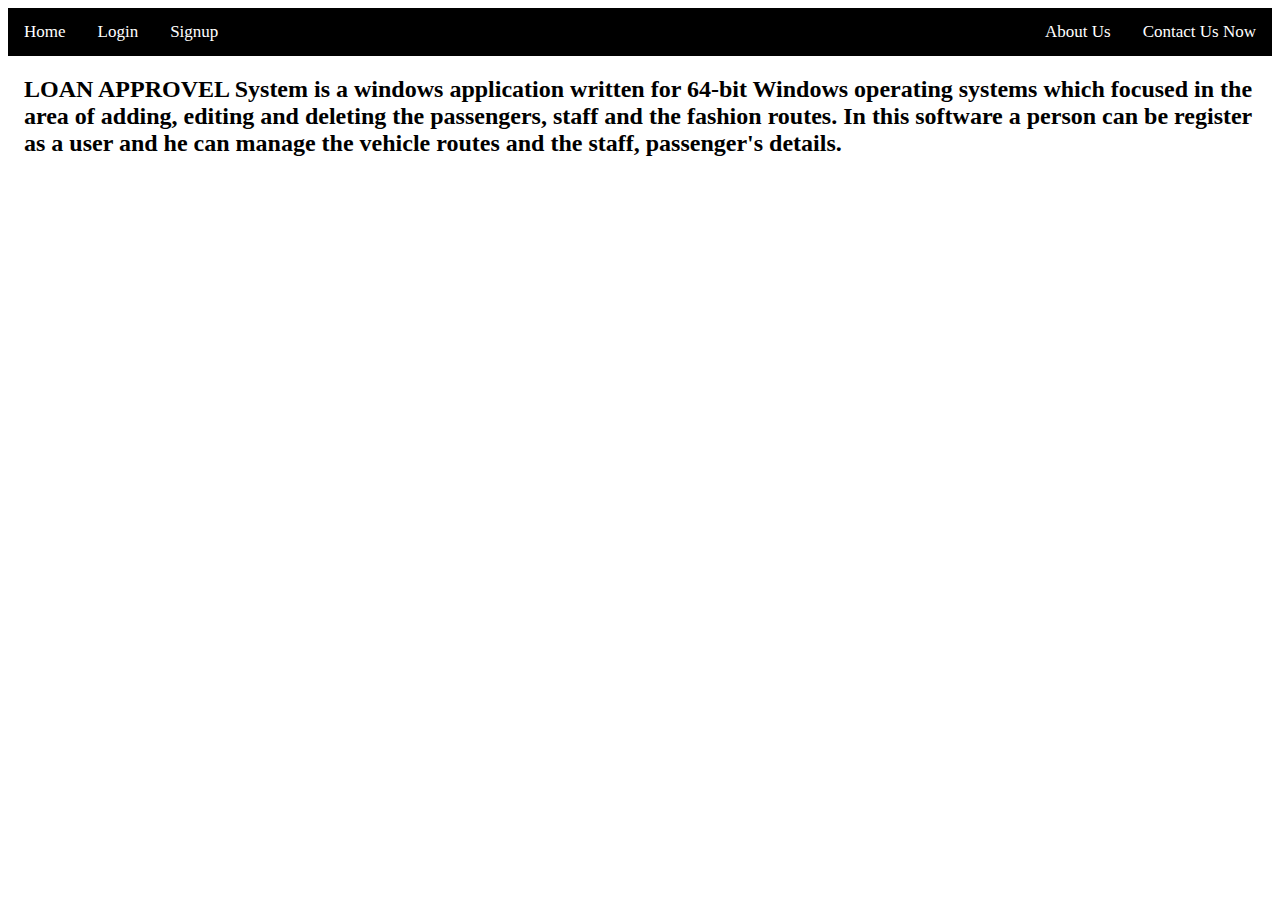
<file: about.html>
<!DOCTYPE html>
<html>
<title>About us</title>
<style>

  <meta name="viewport" content="width=device-width, initial-scale=1">
<style>
body {
  margin: 0;
  font-family: Arial, Helvetica, sans-serif;
}

.topnav {
  overflow: hidden;
  background-color:black;
}

.topnav a {
  float: left;
  color: white;
  text-align: center;
  padding: 14px 16px;
  text-decoration: none;
  font-size: 17px;
}

.topnav a:hover {
  background-color: black ;
  color: #e3e8e4;
}

.topnav a.active {
  background-color:black;
  color: white;
}

.topnav-right {
  float: right;
}
</style>
</head>
<div class="topnav">
  <a class="active" href="home.html">Home</a>
   <a href="login.html"><i class="fa fa-phone"></i>Login</a>
<a href="signup.html"><i class="fa fa-phone"></i>Signup</a>

  
  <div class="topnav-right">
  <a href="about.html"><i class="fa fa-phone"></i>About Us</a>
     <a href="contact.html"><i class="fa fa-phone"></i>Contact Us Now</a>
  </div>
</div>

<div style="padding-left:16px">
<head>
<section class="banner" id="top">
        <div class="container">
            <div class="row">
                <div class="col-md-5">
                    <div class="left-side">
             
                        </div>
                          
<style>
                           
body {
  background-image: url('https://raffles.edu.my/wp-content/uploads/2018/05/image-fashion-business-1200x628-1170x628.jpg');
  background-repeat: no-repeat;
  background-attachment: fixed;
  background-size: 130% 110%;
}
</style>
           <h2>LOAN APPROVEL System is a windows application written for 64-bit Windows operating systems which focused in the area of adding, editing and deleting the passengers, staff and the fashion routes. In this software a person can be register as a user and he can manage the vehicle routes and the staff, passenger's details.</h2>
</file>
